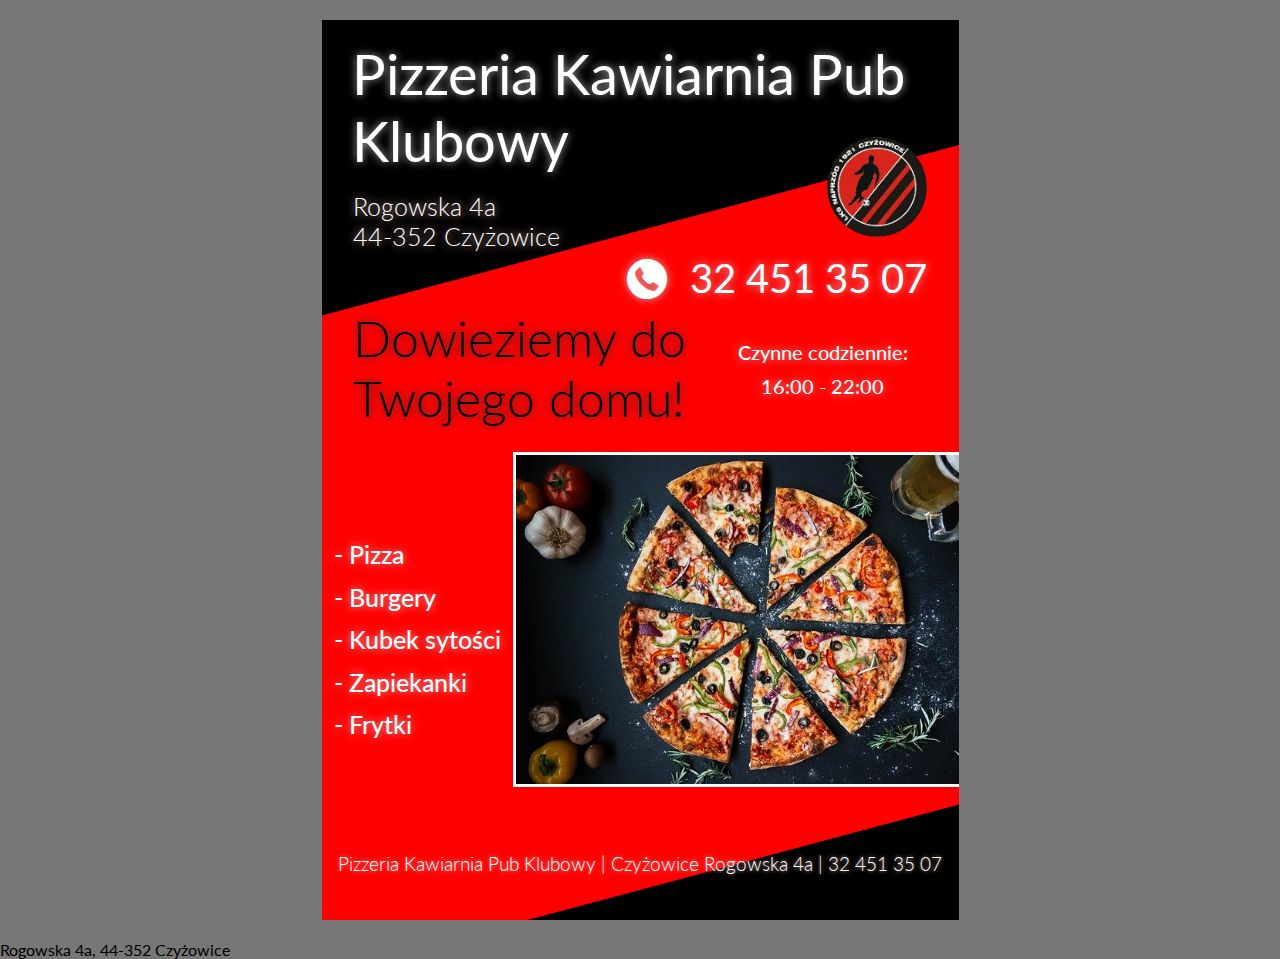
<file: index.html>
<!DOCTYPE HTML>
<html lang="pl">
<head>
	<meta charset="utf-8" />
	<title>Monitory komputerowe</title>
	<meta name="description" content="Zobacz wszystko, co powienieneś wiedzieć o monitorach komputerowych w technikum informatycznym." />
	<meta name="keywords" content="budowa, zasada działania, CRT, LCD, złącza, wady, zalety, parametry monitorów, oznaczenia, maski, rodzaje matryc: TN, PVA, MVA, IPS, wymiar przekątnej, rozdzielczość, wielkość plamki, wielkość piksela, jasność, kontrast, bad pixel, PDP, OLED, VGA, DSUB, HDMI, DVI, jaki monitor kupić, porównanie CRT vs LCD" />
	<meta http-equiv="X-UA-Compatible" content="IE=edge,chrome=1" />
	
	<link rel="stylesheet" href="style.css" type="text/css" />
	<link rel="stylesheet" href="fontello/css/fontello.css" type="text/css" />
	
	<link href='https://fonts.googleapis.com/css?family=Open+Sans:400,700&subset=latin,latin-ext' rel='stylesheet' type='text/css'>
	
	<link href="https://fonts.googleapis.com/css?family=Lato:100,100i,300,300i,400,400i,700,700i,900,900i&display=swap&subset=latin-ext" rel="stylesheet">
	
</head>

<body>
	
	<div class="container">
		<div class="czerwony"></div>
		<div class="logo">
			<h1>Pizzeria Kawiarnia Pub Klubowy</h1>
		</div>
		<div class="tel">
			<p><i class="icon-phone-circled"></i>32 451 35 07</p>
		</div>
		<div class="adres">
			<p>Rogowska 4a <br>44-352 Czyżowice</p>
		</div>
		<div class="godz">
			<p>Czynne codziennie:</p>
			<p>16:00 - 22:00</p>
		</div>
		<div class="rekl">
			<p>Dowieziemy do<br> Twojego domu!</p>
		</div>
		<div class="foto">
			<img src="img/pizza.jpg">
		</div>
		<div class="herb">
			<img src="img/herb.png">
		</div>
		<div class="stopka">
			<p>Pizzeria Kawiarnia Pub Klubowy | Czyżowice Rogowska 4a | 32 451 35 07</p>
		</div>
		<div class="menu">
			<p>- Pizza</p>
			<p>- Burgery</p>
			<p>- Kubek sytości</p>
			<p>- Zapiekanki</p>
			<p>- Frytki</p>
			<p></p>
		</div>
		
	</div>
</body>
</html>

Rogowska 4a, 44-352 Czyżowice
</file>
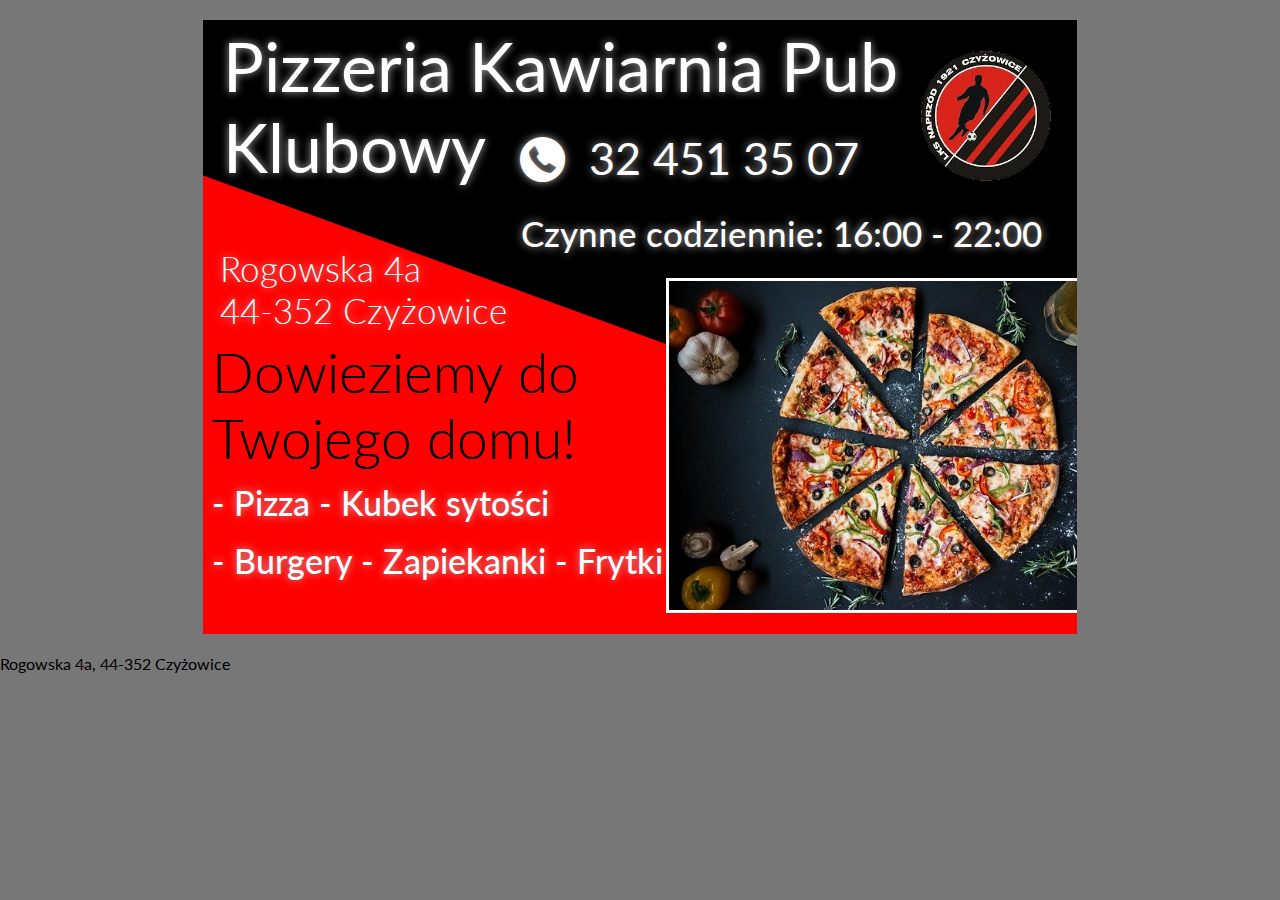
<file: magnes.html>
<!DOCTYPE HTML>
<html lang="pl">
<head>
	<meta charset="utf-8" />
	<title>Monitory komputerowe</title>
	<meta name="description" content="Zobacz wszystko, co powienieneś wiedzieć o monitorach komputerowych w technikum informatycznym." />
	<meta name="keywords" content="budowa, zasada działania, CRT, LCD, złącza, wady, zalety, parametry monitorów, oznaczenia, maski, rodzaje matryc: TN, PVA, MVA, IPS, wymiar przekątnej, rozdzielczość, wielkość plamki, wielkość piksela, jasność, kontrast, bad pixel, PDP, OLED, VGA, DSUB, HDMI, DVI, jaki monitor kupić, porównanie CRT vs LCD" />
	<meta http-equiv="X-UA-Compatible" content="IE=edge,chrome=1" />
	
	<link rel="stylesheet" href="style_magnes2.css" type="text/css" />
	<link rel="stylesheet" href="fontello/css/fontello.css" type="text/css" />
	
	<link href='https://fonts.googleapis.com/css?family=Open+Sans:400,700&subset=latin,latin-ext' rel='stylesheet' type='text/css'>
	
	<link href="https://fonts.googleapis.com/css?family=Lato:100,100i,300,300i,400,400i,700,700i,900,900i&display=swap&subset=latin-ext" rel="stylesheet">
	
</head>

<body>
	
	<div class="container">
		<div class="czerwony"></div>
		<div class="logo">
			<h1>Pizzeria Kawiarnia Pub Klubowy</h1>
		</div>
		<div class="tel">
			<p><i class="icon-phone-circled"></i>32 451 35 07</p>
		</div>
		<div class="adres">
			<p>Rogowska 4a <br>44-352 Czyżowice</p>
		</div>
		<div class="godz">
			Czynne codziennie: 16:00 - 22:00
		</div>
		<div class="rekl">
			<p>Dowieziemy do<br> Twojego domu!</p>
		</div>
		<div class="foto">
			<img src="img/pizza.jpg">
		</div>
		<div class="herb">
			<img src="img/herb.png">
		</div>
		<div class="stopka">
			<p>Pizzeria Kawiarnia Pub Klubowy | Czyżowice Rogowska 4a | 32 451 35 07</p>
		</div>
		<div class="menu">
			 - Pizza
			 - Kubek sytości  <br>
			 - Burgery 
			 - Zapiekanki
			 - Frytki

		</div>
		
	</div>
</body>
</html>

Rogowska 4a, 44-352 Czyżowice
</file>
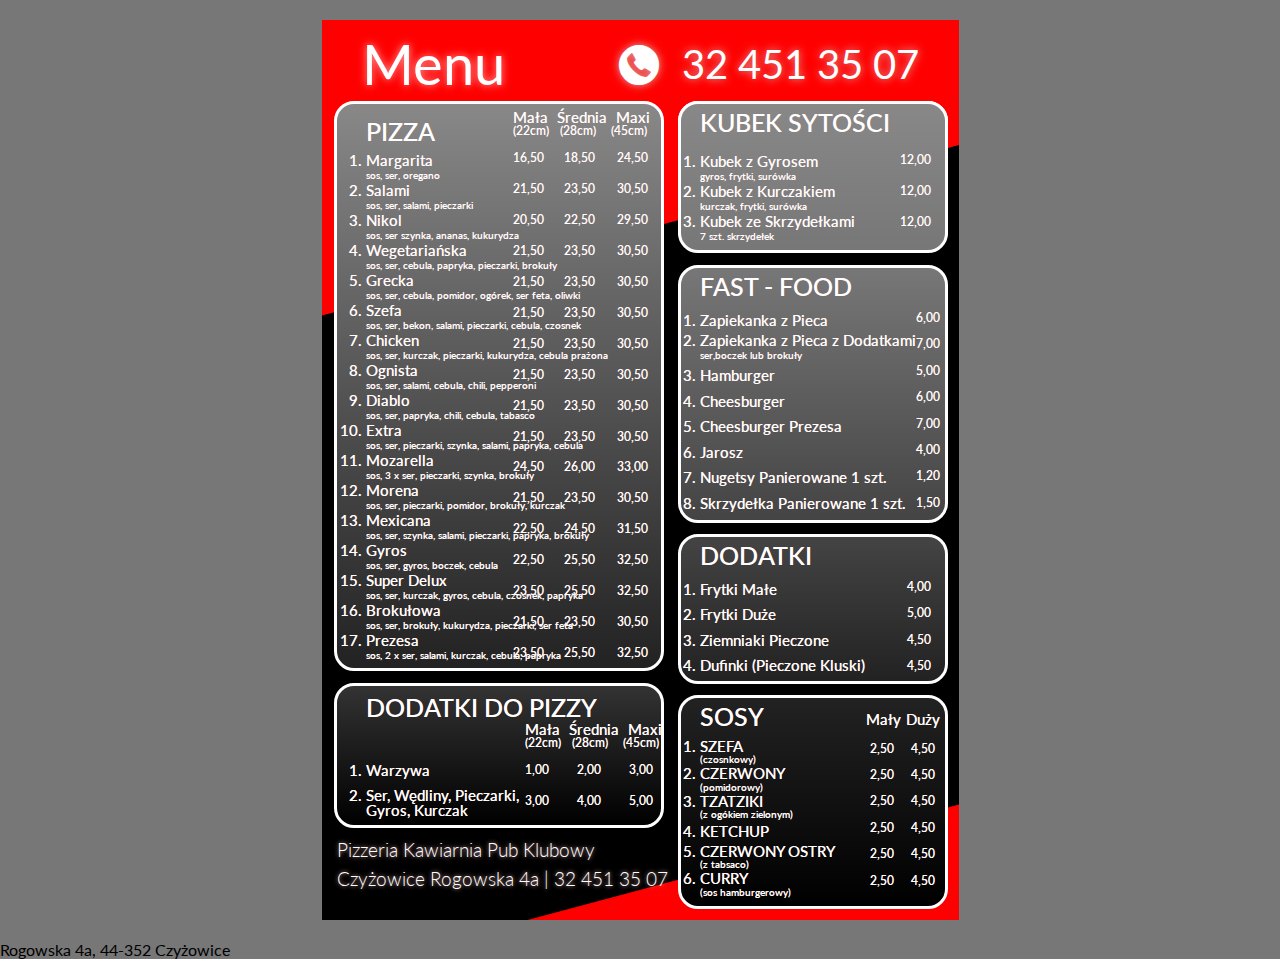
<file: menu.html>
<!DOCTYPE HTML>
<html lang="pl">
<head>
	<meta charset="utf-8" />
	<title>Monitory komputerowe</title>
	<meta name="description" content="Zobacz wszystko, co powienieneś wiedzieć o monitorach komputerowych w technikum informatycznym." />
	<meta name="keywords" content="budowa, zasada działania, CRT, LCD, złącza, wady, zalety, parametry monitorów, oznaczenia, maski, rodzaje matryc: TN, PVA, MVA, IPS, wymiar przekątnej, rozdzielczość, wielkość plamki, wielkość piksela, jasność, kontrast, bad pixel, PDP, OLED, VGA, DSUB, HDMI, DVI, jaki monitor kupić, porównanie CRT vs LCD" />
	<meta http-equiv="X-UA-Compatible" content="IE=edge,chrome=1" />
	
	<link rel="stylesheet" href="style_menu.css" type="text/css" />
	<link rel="stylesheet" href="fontello/css/fontello.css" type="text/css" />
	
	<link href='https://fonts.googleapis.com/css?family=Open+Sans:400,700&subset=latin,latin-ext' rel='stylesheet' type='text/css'>
	
	<link href="https://fonts.googleapis.com/css?family=Lato:100,100i,300,300i,400,400i,700,700i,900,900i&display=swap&subset=latin-ext" rel="stylesheet">
	
</head>

<body>
	
	<div class="container">
		<div class="czerwony"></div>
		<div class="logo">
			<h1>Menu</h1>
		</div>
		<div class="tel">
			<p><i class="icon-phone-circled"></i>32 451 35 07</p>
		</div>
		<div class="stopka">
			<p>Pizzeria Kawiarnia Pub Klubowy <br> Czyżowice Rogowska 4a | 32 451 35 07</p>
		</div>
		
			<div class="menu_wrapper"></div>
			
			<div class="menu">
				<div class="pizza">PIZZA</div>
				<div class="pizza_rodzaje">
					<ol>
						<li> Margarita <p>sos, ser, oregano</p></li>
						<li> Salami <p>sos, ser, salami, pieczarki</p></li>
						<li> Nikol <p>sos, ser szynka, ananas, kukurydza</p></li>
						<li> Wegetariańska <p>sos, ser, cebula, papryka, pieczarki, brokuły</p></li>
						<li> Grecka <p>sos, ser, cebula, pomidor, ogórek, ser feta, oliwki</p></li>
						<li> Szefa <p>sos, ser, bekon, salami, pieczarki, cebula, czosnek</p></li>
						<li> Chicken <p>sos, ser, kurczak, pieczarki, kukurydza, cebula prażona</p></li>
						<li> Ognista <p>sos, ser, salami, cebula, chili, pepperoni</p></li>
						<li> Diablo <p>sos, ser, papryka, chili, cebula, tabasco</p></li>
						<li> Extra <p>sos, ser, pieczarki, szynka, salami, papryka, cebula</p></li>
						<li> Mozarella <p>sos, 3 x ser, pieczarki, szynka, brokuły </p></li>
						<li> Morena <p>sos, ser, pieczarki, pomidor, brokuły, kurczak</p></li>
						<li> Mexicana <p>sos, ser, szynka, salami, pieczarki, papryka, brokuły</p></li>
						<li> Gyros <p>sos, ser, gyros, boczek, cebula</p></li>
						<li> Super Delux <p>sos, ser, kurczak, gyros, cebula, czosnek, papryka</p></li>
						<li> Brokułowa <p>sos, ser, brokuły, kukurydza, pieczarki, ser feta</p></li>
						<li> Prezesa <p>sos, 2 x ser, salami, kurczak, cebula, papryka</p></li>
					</ol>
				
				
				</div>
			</div>
			
			<div class="ceny">
				<div class="pizza_wymiary">Mała   <span> Średnia </span>  Maxi</div>
				<div class="pizza_wymiary_cm_główny">(22cm) <span> (28cm) </span> (45cm)</div>
				<div class="ceny_elo">
					<div class="pizza_wymiary_cm">16,50 <span> 18,50 </span> 24,50</div>
					<div class="pizza_wymiary_cm">21,50 <span> 23,50 </span> 30,50</div>
					<div class="pizza_wymiary_cm">20,50 <span> 22,50 </span> 29,50</div>
					<div class="pizza_wymiary_cm">21,50 <span> 23,50 </span> 30,50</div>
					<div class="pizza_wymiary_cm">21,50 <span> 23,50 </span> 30,50</div>
					<div class="pizza_wymiary_cm">21,50 <span> 23,50 </span> 30,50</div>
					<div class="pizza_wymiary_cm">21,50 <span> 23,50 </span> 30,50</div>
					<div class="pizza_wymiary_cm">21,50 <span> 23,50 </span> 30,50</div>
					<div class="pizza_wymiary_cm">21,50 <span> 23,50 </span> 30,50</div>
					<div class="pizza_wymiary_cm">21,50 <span> 23,50 </span> 30,50</div>
					<div class="pizza_wymiary_cm">24,50 <span> 26,00 </span> 33,00</div>
					<div class="pizza_wymiary_cm">21,50 <span> 23,50 </span> 30,50</div>
					<div class="pizza_wymiary_cm">22,50 <span> 24,50 </span> 31,50</div>
					<div class="pizza_wymiary_cm">22,50 <span> 25,50 </span> 32,50</div>
					<div class="pizza_wymiary_cm">23,50 <span> 25,50 </span> 32,50</div>
					<div class="pizza_wymiary_cm">21,50 <span> 23,50 </span> 30,50</div>
					<div class="pizza_wymiary_cm">23,50 <span> 25,50 </span> 32,50</div>


				</div>
				
			</div>
		
		
		
		
		
		
		
		
		
		
		<div class="menu_wrapper_dodatki"></div>
			
			<div class="menu_dodatki">
				<div class="pizza_dodatki">DODATKI DO PIZZY</div>
				<div class="pizza_rodzaje_dodatki">
					<ol>
						<li> Warzywa <p></p></li>
						<li class="tylko_padding"> Ser, Wędliny, Pieczarki,<br> Gyros, Kurczak <p></p></li>
					</ol>
				
				
				</div>
			</div>
			
			<div class="ceny_dodatki">
				<div class="pizza_wymiary_dodatki">Mała   <span> Średnia </span>  Maxi</div>
				<div class="pizza_wymiary_cm_główny_dodatki">(22cm) <span> (28cm) </span> (45cm)</div>
				<div class="ceny_elo_dodatki">
					<div class="pizza_wymiary_cm_dodatki">1,00 <span> 2,00 </span> 3,00</div>
					<div class="pizza_wymiary_cm_dodatki">3,00 <span> 4,00 </span> 5,00</div>
				</div>
				
			</div>
		
		
		
		
		
		
		
		
		
		
		<div class="menu_wrapper_calzone"></div>
			
			<div class="menu_calzone">
				<div class="pizza_calzone">CALZONE (PIERÓG)</div>
				<div class="pizza_rodzaje_calzone">
					<ol>
						<li> Calzone Kebab <p>ser, cebula, gyros, boczek</p></li>
						<li> Calzone Kurczak <p>ser, cebula, pieczarki, kurczak</p></li>
						<li> Calzone Wegetariańskie <p>ser, papryka, pieczarki, brokuły, kukurydza</p></li>
						
					</ol>
				
				
				</div>
			</div>
			
			<div class="ceny_calzone">
				<div class="pizza_wymiary_calzone">Mały  <span> Duży </span>  </div>
				<div class="ceny_elo_calzone">
					<div class="pizza_wymiary_cm_calzone">20,50 <span> 22,50 </span></div>
					<div class="pizza_wymiary_cm_calzone">20,50 <span> 22,50 </span></div>
					<div class="pizza_wymiary_cm_calzone">20,50 <span> 22,50 </span></div>
				</div>
				
			</div>
		
		
		
		
		
		
		<div class="menu_wrapper_calzone_kubek"></div>
			
			<div class="menu_calzone_kubek">
				<div class="pizza_calzone_kubek">KUBEK SYTOŚCI</div>
				<div class="pizza_rodzaje_calzone_kubek">
					<ol>
						<li> Kubek z Gyrosem <p>gyros, frytki, surówka</p></li>
						<li> Kubek z Kurczakiem <p>kurczak, frytki, surówka</p></li>
						<li> Kubek ze Skrzydełkami <p>7 szt. skrzydełek</p></li>
						
					</ol>
				
				
				</div>
			</div>
			
			<div class="ceny_calzone_kubek">
				<div class="pizza_wymiary_calzone_kubek"> <span> </span>  </div>
				<div class="ceny_elo_calzone_kubek">
					<div class="pizza_wymiary_cm_calzone_kubek"> <span> 12,00 </span></div>
					<div class="pizza_wymiary_cm_calzone_kubek"> <span> 12,00 </span></div>
					<div class="pizza_wymiary_cm_calzone_kubek"><span> 12,00 </span></div>
				</div>
				
			</div>
		
		
		
		
		
		
		
		
		
		
		
		<div class="menu_wrapper_fast-food"></div>
			
			<div class="menu_fast-food">
				<div class="pizza_fast-food">FAST - FOOD</div>
				<div class="pizza_rodzaje_fast-food">
					<ol>
						<li> Zapiekanka z Pieca <p></p></li>
						<li class="min_height"> Zapiekanka z Pieca z Dodatkami <p>ser,boczek lub brokuły</p></li>
						<li class="min_height_pod"> Hamburger <p></p></li>
						<li> Cheesburger <p></p></li>
						<li> Cheesburger Prezesa <p></p></li>
						<li> Jarosz <p></p></li>
						<li> Nugetsy Panierowane 1 szt. <p></p></li>
						<li> Skrzydełka Panierowane 1 szt. <p></p></li>
			
						
					</ol>
				
				
				</div>
			</div>
			
			<div class="ceny_fast-food">
				<div class="pizza_wymiary_fast-food"><span>  </span>  </div>
				<div class="ceny_elo_fast-food">
					<div class="pizza_wymiary_cm_fast-food"><span> 6,00 </span></div>
					<div class="pizza_wymiary_cm_fast-food"><span> 7,00 </span></div>
					<div class="pizza_wymiary_cm_fast-food"><span> 5,00 </span></div>
					<div class="pizza_wymiary_cm_fast-food"><span> 6,00 </span></div>
					<div class="pizza_wymiary_cm_fast-food"><span> 7,00 </span></div>
					<div class="pizza_wymiary_cm_fast-food"><span> 4,00 </span></div>
					<div class="pizza_wymiary_cm_fast-food"><span> 1,20 </span></div>
					<div class="pizza_wymiary_cm_fast-food"><span> 1,50 </span></div>

				</div>
				
			</div>
		
		
		
		
		<div class="menu_wrapper_dodatki2"></div>
			
			<div class="menu_dodatki2">
				<div class="pizza_dodatki2">DODATKI</div>
				<div class="pizza_rodzaje_dodatki2">
					<ol>
						<li> Frytki Małe <p></p></li>
						<li> Frytki Duże <p></p></li>
						<li> Ziemniaki Pieczone <p></p></li>
						<li> Dufinki (Pieczone Kluski) <p></p></li>
			
						
					</ol>
				
				
				</div>
			</div>
			
			<div class="ceny_dodatki2">
				<div class="pizza_wymiary_dodatki2"><span>  </span>  </div>
				<div class="ceny_elo_dodatki2">
					<div class="pizza_wymiary_cm_dodatki2"><span> 4,00 </span></div>
					<div class="pizza_wymiary_cm_dodatki2"><span> 5,00 </span></div>
					<div class="pizza_wymiary_cm_dodatki2"><span> 4,50 </span></div>
					<div class="pizza_wymiary_cm_dodatki2"><span> 4,50 </span></div>

				</div>
				
			</div>
		
		
		
		
		<div class="menu_wrapper_sosy"></div>
			
			<div class="menu_sosy">
				<div class="pizza_sosy">SOSY</div>
				<div class="pizza_rodzaje_sosy">
					<ol>
						<li> SZEFA <p>(czosnkowy)</p></li>
						<li> CZERWONY <p>(pomidorowy)</p></li>
						<li> TZATZIKI <p>(z ogókiem zielonym)</p></li>
						<li class="wyjątkowy_ketchup"> KETCHUP <p></p></li>
						<li> CZERWONY OSTRY <p>(z tabsaco)</p></li>
						<li> CURRY <p>(sos hamburgerowy)</p></li>
			
						
					</ol>
				
				
				</div>
			</div>
			
			<div class="ceny_sosy">
				<div class="pizza_wymiary_sosy"><span>Mały</span>Duży</div>
				<div class="ceny_elo_sosy">
					<div class="pizza_wymiary_cm_sosy"><span> 2,50 </span>4,50</div>
					<div class="pizza_wymiary_cm_sosy"><span> 2,50 </span>4,50</div>
					<div class="pizza_wymiary_cm_sosy"><span> 2,50 </span>4,50</div>
					<div class="pizza_wymiary_cm_sosy"><span> 2,50 </span>4,50</div>
					<div class="pizza_wymiary_cm_sosy"><span> 2,50 </span>4,50</div>
					<div class="pizza_wymiary_cm_sosy"><span> 2,50 </span>4,50</div>

				</div>
				
			</div>
		
		
		
		
		
		
		
		
		
		
		
		
		
		
		
		
	</div>
</body>
</html>

Rogowska 4a, 44-352 Czyżowice
</file>
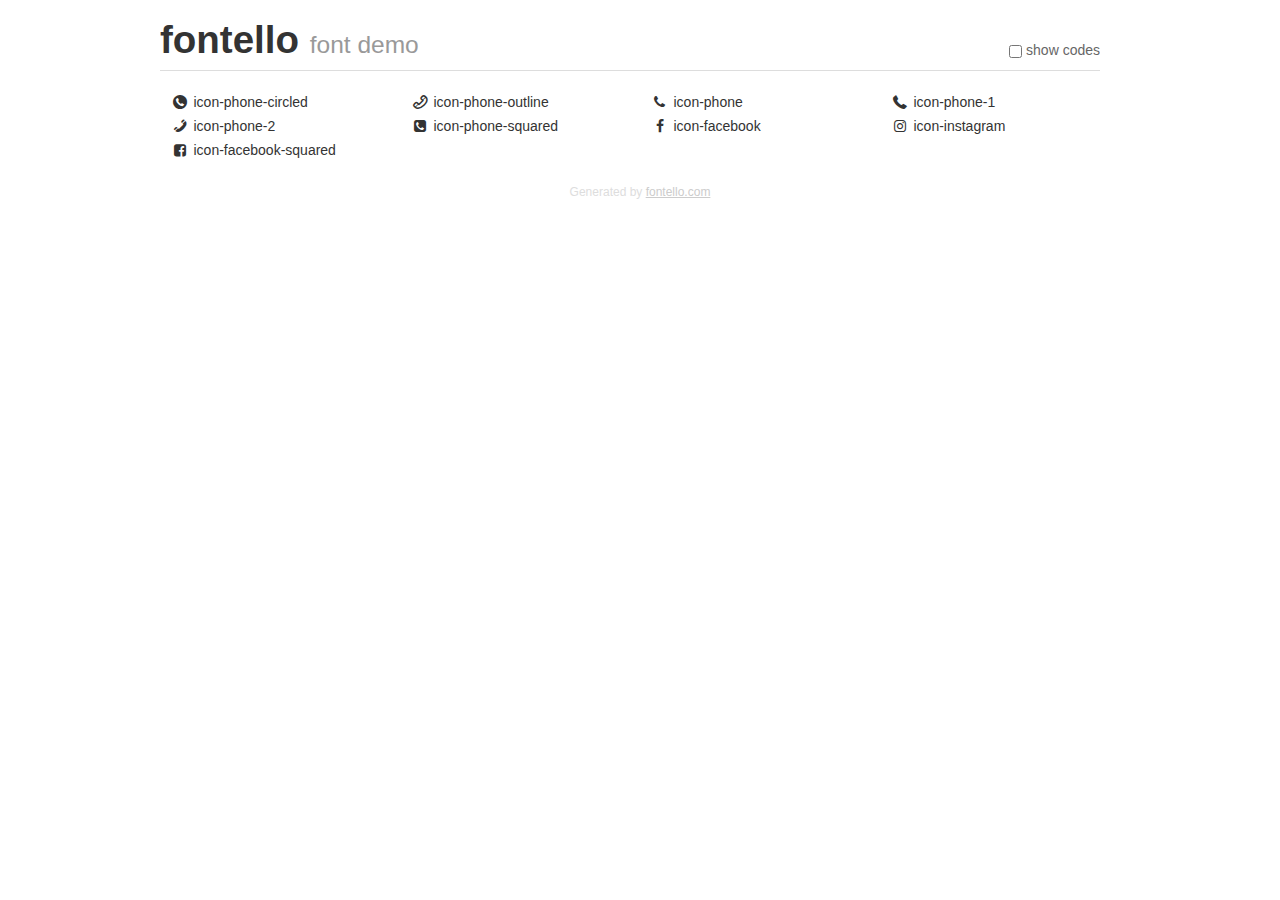
<file: fontello/demo.html>
<!DOCTYPE html>
<html>
  <head><!--[if lt IE 9]><script language="javascript" type="text/javascript" src="//html5shim.googlecode.com/svn/trunk/html5.js"></script><![endif]-->
    <meta charset="UTF-8"><style>/*
 * Bootstrap v2.2.1
 *
 * Copyright 2012 Twitter, Inc
 * Licensed under the Apache License v2.0
 * http://www.apache.org/licenses/LICENSE-2.0
 *
 * Designed and built with all the love in the world @twitter by @mdo and @fat.
 */
.clearfix {
  *zoom: 1;
}
.clearfix:before,
.clearfix:after {
  display: table;
  content: "";
  line-height: 0;
}
.clearfix:after {
  clear: both;
}
html {
  font-size: 100%;
  -webkit-text-size-adjust: 100%;
  -ms-text-size-adjust: 100%;
}
a:focus {
  outline: thin dotted #333;
  outline: 5px auto -webkit-focus-ring-color;
  outline-offset: -2px;
}
a:hover,
a:active {
  outline: 0;
}
button,
input,
select,
textarea {
  margin: 0;
  font-size: 100%;
  vertical-align: middle;
}
button,
input {
  *overflow: visible;
  line-height: normal;
}
button::-moz-focus-inner,
input::-moz-focus-inner {
  padding: 0;
  border: 0;
}
body {
  margin: 0;
  font-family: "Helvetica Neue", Helvetica, Arial, sans-serif;
  font-size: 14px;
  line-height: 20px;
  color: #333;
  background-color: #fff;
}
a {
  color: #08c;
  text-decoration: none;
}
a:hover {
  color: #005580;
  text-decoration: underline;
}
.row {
  margin-left: -20px;
  *zoom: 1;
}
.row:before,
.row:after {
  display: table;
  content: "";
  line-height: 0;
}
.row:after {
  clear: both;
}
[class*="span"] {
  float: left;
  min-height: 1px;
  margin-left: 20px;
}
.container,
.navbar-static-top .container,
.navbar-fixed-top .container,
.navbar-fixed-bottom .container {
  width: 940px;
}
.span12 {
  width: 940px;
}
.span11 {
  width: 860px;
}
.span10 {
  width: 780px;
}
.span9 {
  width: 700px;
}
.span8 {
  width: 620px;
}
.span7 {
  width: 540px;
}
.span6 {
  width: 460px;
}
.span5 {
  width: 380px;
}
.span4 {
  width: 300px;
}
.span3 {
  width: 220px;
}
.span2 {
  width: 140px;
}
.span1 {
  width: 60px;
}
[class*="span"].pull-right,
.row-fluid [class*="span"].pull-right {
  float: right;
}
.container {
  margin-right: auto;
  margin-left: auto;
  *zoom: 1;
}
.container:before,
.container:after {
  display: table;
  content: "";
  line-height: 0;
}
.container:after {
  clear: both;
}
p {
  margin: 0 0 10px;
}
.lead {
  margin-bottom: 20px;
  font-size: 21px;
  font-weight: 200;
  line-height: 30px;
}
small {
  font-size: 85%;
}
h1 {
  margin: 10px 0;
  font-family: inherit;
  font-weight: bold;
  line-height: 20px;
  color: inherit;
  text-rendering: optimizelegibility;
}
h1 small {
  font-weight: normal;
  line-height: 1;
  color: #999;
}
h1 {
  line-height: 40px;
}
h1 {
  font-size: 38.5px;
}
h1 small {
  font-size: 24.5px;
}
body {
  margin-top: 90px;
}
.header {
  position: fixed;
  top: 0;
  left: 50%;
  margin-left: -480px;
  background-color: #fff;
  border-bottom: 1px solid #ddd;
  padding-top: 10px;
  z-index: 10;
}
.footer {
  color: #ddd;
  font-size: 12px;
  text-align: center;
  margin-top: 20px;
}
.footer a {
  color: #ccc;
  text-decoration: underline;
}
.the-icons {
  font-size: 14px;
  line-height: 24px;
}
.switch {
  position: absolute;
  right: 0;
  bottom: 10px;
  color: #666;
}
.switch input {
  margin-right: 0.3em;
}
.codesOn .i-name {
  display: none;
}
.codesOn .i-code {
  display: inline;
}
.i-code {
  display: none;
}
@font-face {
      font-family: 'fontello';
      src: url('./font/fontello.eot?4262994');
      src: url('./font/fontello.eot?4262994#iefix') format('embedded-opentype'),
           url('./font/fontello.woff?4262994') format('woff'),
           url('./font/fontello.ttf?4262994') format('truetype'),
           url('./font/fontello.svg?4262994#fontello') format('svg');
      font-weight: normal;
      font-style: normal;
    }
     
     
    .demo-icon
    {
      font-family: "fontello";
      font-style: normal;
      font-weight: normal;
      speak: none;
     
      display: inline-block;
      text-decoration: inherit;
      width: 1em;
      margin-right: .2em;
      text-align: center;
      /* opacity: .8; */
     
      /* For safety - reset parent styles, that can break glyph codes*/
      font-variant: normal;
      text-transform: none;
     
      /* fix buttons height, for twitter bootstrap */
      line-height: 1em;
     
      /* Animation center compensation - margins should be symmetric */
      /* remove if not needed */
      margin-left: .2em;
     
      /* You can be more comfortable with increased icons size */
      /* font-size: 120%; */
     
      /* Font smoothing. That was taken from TWBS */
      -webkit-font-smoothing: antialiased;
      -moz-osx-font-smoothing: grayscale;
     
      /* Uncomment for 3D effect */
      /* text-shadow: 1px 1px 1px rgba(127, 127, 127, 0.3); */
    }
     </style>
    <link rel="stylesheet" href="css/animation.css"><!--[if IE 7]><link rel="stylesheet" href="css/" + font.fontname + "-ie7.css"><![endif]-->
    <script>
      function toggleCodes(on) {
        var obj = document.getElementById('icons');
      
        if (on) {
          obj.className += ' codesOn';
        } else {
          obj.className = obj.className.replace(' codesOn', '');
        }
      }
      
    </script>
  </head>
  <body>
    <div class="container header">
      <h1>fontello <small>font demo</small></h1>
      <label class="switch">
        <input type="checkbox" onclick="toggleCodes(this.checked)">show codes
      </label>
    </div>
    <div class="container" id="icons">
      <div class="row">
        <div class="the-icons span3" title="Code: 0xe800"><i class="demo-icon icon-phone-circled">&#xe800;</i> <span class="i-name">icon-phone-circled</span><span class="i-code">0xe800</span></div>
        <div class="the-icons span3" title="Code: 0xe801"><i class="demo-icon icon-phone-outline">&#xe801;</i> <span class="i-name">icon-phone-outline</span><span class="i-code">0xe801</span></div>
        <div class="the-icons span3" title="Code: 0xe802"><i class="demo-icon icon-phone">&#xe802;</i> <span class="i-name">icon-phone</span><span class="i-code">0xe802</span></div>
        <div class="the-icons span3" title="Code: 0xe803"><i class="demo-icon icon-phone-1">&#xe803;</i> <span class="i-name">icon-phone-1</span><span class="i-code">0xe803</span></div>
      </div>
      <div class="row">
        <div class="the-icons span3" title="Code: 0xe804"><i class="demo-icon icon-phone-2">&#xe804;</i> <span class="i-name">icon-phone-2</span><span class="i-code">0xe804</span></div>
        <div class="the-icons span3" title="Code: 0xf098"><i class="demo-icon icon-phone-squared">&#xf098;</i> <span class="i-name">icon-phone-squared</span><span class="i-code">0xf098</span></div>
        <div class="the-icons span3" title="Code: 0xf09a"><i class="demo-icon icon-facebook">&#xf09a;</i> <span class="i-name">icon-facebook</span><span class="i-code">0xf09a</span></div>
        <div class="the-icons span3" title="Code: 0xf16d"><i class="demo-icon icon-instagram">&#xf16d;</i> <span class="i-name">icon-instagram</span><span class="i-code">0xf16d</span></div>
      </div>
      <div class="row">
        <div class="the-icons span3" title="Code: 0xf308"><i class="demo-icon icon-facebook-squared">&#xf308;</i> <span class="i-name">icon-facebook-squared</span><span class="i-code">0xf308</span></div>
      </div>
    </div>
    <div class="container footer">Generated by <a href="http://fontello.com">fontello.com</a></div>
  </body>
</html>
</file>
<file: style.css>
body
{
	font-family: 'Lato', sans-serif;
	background-color:#777;
}

*
{
	margin:0;
	padding:0;
	box-sizing:border-box;
}

.container
{
	width:637px;
	height:900px;
	background-color:#000;
	margin:20px auto;
	position:relative;
	overflow:hidden;
}

.foto
{
	position:absolute;
	top:48%;
	left:30%;
	width:500px;
}

.foto img
{
	width:500px;
	border:3px solid #fff ;
	border-radius:0px;
}	

.herb
{
	position:absolute;
	top:13%;
	right:5%;
	width:100px;
}

.herb img
{
	width:100px;
	border:0px solid #fff ;
	border-radius:50%;
}	

.czerwony
{
	width:637px;
	height:900px;
	position:absolute;
	left:0;
	top:10%;
	transform:rotate(75deg);
	background-color:#ff0000;
	border-left:0px solid #fff;
}	

.logo 
{
	color:#fff;
	font-size:28px;
	position:absolute;
	left:0;
	top:0;
	margin:20px 30px;
	text-shadow:0px 0px 8px #aaa;
	font-weight:800;
}

.logo h1
{
	font-weight:400;
}

.tel
{
	color:#fff;
	font-size:40px;
	position:absolute;
	top:26%;
	right:5%;
	font-weight:400;
	text-shadow:0px 0px 8px #daa;
}

.tel i
{
	margin:0 15px;
}

.adres
{
	color:#fff;
	font-size:25px;
	position:absolute;
	top:19%;
	left:5%;
	font-weight:300;
	text-shadow:0px 0px 8px #daa;
}	
	
.godz
{
	color:#fff;
	font-size:20px;
	position:absolute;
	top:35%;
	right:8%;
	font-weight:500;
	text-shadow:0px 0px 8px #daa;
	line-height:170%;
	text-align:center;
}	
	
.rekl
{
	color:#000;
	font-size:50px;
	position:absolute;
	top:32%;
	left:5%;
	font-weight:300;
	text-shadow:0px 0px 8px #333;
}		

.stopka
{
	color:#fff;
	font-size:19px;
	position:absolute;
	bottom:5%;
	left:0;
	width:100%;
	font-weight:300;
	text-shadow:0px 0px 4px #daa;
}	

.stopka p
{
	margin-right:auto;
	margin-left:auto;
	text-align:center;
}

.menu 
{
	color:#fff;
	font-size:25px;
	position:absolute;
	top:57%;
	left:2%;
	font-weight:500;
	text-shadow:0px 0px 8px #daa;
	line-height:170%;
}
</file>
<file: fontello/css/fontello.css>
@font-face {
  font-family: 'fontello';
  src: url('../font/fontello.eot?38764212');
  src: url('../font/fontello.eot?38764212#iefix') format('embedded-opentype'),
       url('../font/fontello.woff2?38764212') format('woff2'),
       url('../font/fontello.woff?38764212') format('woff'),
       url('../font/fontello.ttf?38764212') format('truetype'),
       url('../font/fontello.svg?38764212#fontello') format('svg');
  font-weight: normal;
  font-style: normal;
}
/* Chrome hack: SVG is rendered more smooth in Windozze. 100% magic, uncomment if you need it. */
/* Note, that will break hinting! In other OS-es font will be not as sharp as it could be */
/*
@media screen and (-webkit-min-device-pixel-ratio:0) {
  @font-face {
    font-family: 'fontello';
    src: url('../font/fontello.svg?38764212#fontello') format('svg');
  }
}
*/
 
 [class^="icon-"]:before, [class*=" icon-"]:before {
  font-family: "fontello";
  font-style: normal;
  font-weight: normal;
  speak: none;
 
  display: inline-block;
  text-decoration: inherit;
  width: 1em;
  margin-right: .2em;
  text-align: center;
  /* opacity: .8; */
 
  /* For safety - reset parent styles, that can break glyph codes*/
  font-variant: normal;
  text-transform: none;
 
  /* fix buttons height, for twitter bootstrap */
  line-height: 1em;
 
  /* Animation center compensation - margins should be symmetric */
  /* remove if not needed */
  margin-left: .2em;
 
  /* you can be more comfortable with increased icons size */
  /* font-size: 120%; */
 
  /* Font smoothing. That was taken from TWBS */
  -webkit-font-smoothing: antialiased;
  -moz-osx-font-smoothing: grayscale;
 
  /* Uncomment for 3D effect */
  /* text-shadow: 1px 1px 1px rgba(127, 127, 127, 0.3); */
}
 
.icon-phone-circled:before { content: '\e800'; } /* '' */
.icon-phone-outline:before { content: '\e801'; } /* '' */
.icon-phone:before { content: '\e802'; } /* '' */
.icon-phone-1:before { content: '\e803'; } /* '' */
.icon-phone-2:before { content: '\e804'; } /* '' */
.icon-phone-squared:before { content: '\f098'; } /* '' */
.icon-facebook:before { content: '\f09a'; } /* '' */
.icon-instagram:before { content: '\f16d'; } /* '' */
.icon-facebook-squared:before { content: '\f308'; } /* '' */
</file>
<file: style_magnes2.css>
body
{
	font-family: 'Lato', sans-serif;
	background-color:#777;
}

*
{
	margin:0;
	padding:0;
	box-sizing:border-box;
}

.container
{
	width:874px;
	height:614px;
	background-color:#000;
	margin:20px auto;
	position:relative;
	overflow:hidden;
}

.czerwony
{
	width:1074px;
	height:614px;
	position:absolute;
	left:-20%;
	top:50%;
	transform:rotate(20deg);
	background-color:#ff0000;
	border-left:0px solid #fff;
}	

.foto
{
	position:absolute;
	top:42%;
	left:53%;
	width:500px;
}

.foto img
{
	width:500px;
	border:3px solid #fff ;
	border-radius:0px;
}	

.herb
{
	position:absolute;
	top:5%;
	right:3%;
	width:130px;
}

.herb img
{
	width:130px;
	border:0px solid #fff ;
	border-radius:50%;
}	

.logo 
{
	color:#fff;
	font-size:34px;
	position:absolute;
	left:0;
	top:0;
	margin:5px 20px;
	text-shadow:0px 0px 8px #aaa;
	font-weight:800;
}

.logo h1
{
	font-weight:400;
}

.tel
{
	color:#fff;
	font-size:45px;
	position:absolute;
	top:18%;
	right:25%;
	font-weight:400;
	text-shadow:0px 0px 8px #aaa;
}

.tel i
{
	margin:0 15px;
}

.adres
{
	color:#fff;
	font-size:35px;
	position:absolute;
	top:37%;
	left:2%;
	font-weight:300;
	text-shadow:0px 0px 8px #daa;
}	
	
.godz
{
	color:#fff;
	font-size:35px;
	position:absolute;
	top:30%;
	right:4%;
	font-weight:500;
	text-shadow:0px 0px 8px #aaa;
	line-height:170%;
	text-align:center;
}	
	
.rekl
{
	color:#000;
	font-size:55px;
	position:absolute;
	top:52%;
	left:1%;
	font-weight:300;
	text-shadow:0px 0px 0px #333;
}		

.stopka
{
	color:#fff;
	font-size:19px;
	position:absolute;
	bottom:5%;
	left:0;
	width:100%;
	font-weight:300;
	text-shadow:0px 0px 4px #daa;
	display:none;
}	

.stopka p
{
	margin-right:auto;
	margin-left:auto;
	text-align:center;
}

.menu 
{
	color:#fff;
	font-size:34px;
	position:absolute;
	top:74%;
	left:1%;
	font-weight:500;
	text-shadow:0px 0px 8px #caa;
	line-height:170%;
}
</file>
<file: style_menu.css>
body
{
	font-family: 'Lato', sans-serif;
	background-color:#777;
}

*
{
	margin:0;
	padding:0;
	box-sizing:border-box;
}

.container
{
	width:637px;
	height:900px;
	background-color:#f00;
	margin:20px auto;
	position:relative;
	overflow:hidden;
}

.czerwony
{
	width:637px;
	height:900px;
	position:absolute;
	left:0;
	top:10%;
	transform:rotate(75deg);
	background-color:#000000;
	border-left:0px solid #fff;
}	

.logo 
{
	color:#fff;
	font-size:28px;
	position:absolute;
	left:0;
	top:0;
	margin:10px 40px;
	text-shadow:0px 0px 8px #faa;
	font-weight:800;
}

.logo h1
{
	font-weight:400;
}

.tel
{
	color:#fff;
	font-size:40px;
	position:absolute;
	right:0;
	top:0;
	margin:20px 40px;
	font-weight:400;
	text-shadow:0px 0px 8px #daa;
}

.tel i
{
	margin:0 15px;
}





.menu_wrapper
{
	border: 3px solid #fff;
	position:absolute;
	width:330px;
	height:570px;
	top:9%;
	left:2%;
	background: linear-gradient(to bottom, #888 , #222 100%);
	border-radius:20px;
}

.menu 
{
	color:#fff;
	font-size:25px;
	position:absolute;
	top:10%;
	left:7%;
	font-weight:500;
	text-shadow:0px 0px 8px #daa;
	line-height:170%;
	text-shadow:0px 0px 0px #daa;
}

.pizza_rodzaje
{
	font-size:15px;
	line-height:100%;
}

.pizza_rodzaje p 
{
	font-size:10px;
}

.ceny
{
	color:#fff;
	font-size:25px;
	position:absolute;
	top:10%;
	left:30%;
	font-weight:500;
	text-shadow:0px 0px 8px #daa;
	line-height:170%;
	text-shadow:0px 0px 0px #daa;
}

.pizza_wymiary
{
	font-size:15px;
	line-height:100%;
}

.pizza_wymiary span
{
	padding:0 5px 0 5px;
}

.pizza_wymiary_cm_główny
{
	font-size:12px;
	line-height:100%;
}

.pizza_wymiary_cm_główny span
{
	padding:0 12px 0 8px;
}

.ceny_elo
{
	position:absolute;
	top:122%;
	left:0%;
}

.pizza_wymiary_cm 
{
	font-size:12px;
	line-height:258%;
}

.pizza_wymiary_cm span
{
	padding:0 19px 0 17px;
}





.menu_wrapper_dodatki
{
	border: 3px solid #fff;
	position:absolute;
	width:330px;
	height:145px;
	top:663px;
	left:2%;
	background: linear-gradient(to bottom, #333 , #000 100%);
	border-radius:20px;
}

.menu_dodatki
{
	color:#fff;
	font-size:25px;
	position:absolute;
	top:74%;
	left:7%;
	font-weight:500;
	text-shadow:0px 0px 8px #daa;
	line-height:170%;
	text-shadow:0px 0px 0px #daa;
}

.pizza_dodatki
{
	padding-bottom:34px;
}

.pizza_rodzaje_dodatki
{
	font-size:15px;
	line-height:100%;
}

.pizza_rodzaje_dodatki p 
{
	font-size:10px;
}

.tylko_padding
{
	padding-top:10px;
}

.ceny_dodatki
{
	color:#fff;
	font-size:25px;
	position:absolute;
	top:78%;
	left:32%;
	font-weight:500;
	text-shadow:0px 0px 8px #daa;
	line-height:170%;
	text-shadow:0px 0px 0px #daa;
}

.pizza_wymiary_dodatki
{
	font-size:15px;
	line-height:100%;
}

.pizza_wymiary_dodatki span
{
	padding:0 5px 0 5px;
}

.pizza_wymiary_cm_główny_dodatki
{
	font-size:12px;
	line-height:100%;
}

.pizza_wymiary_cm_główny_dodatki span
{
	padding:0 12px 0 8px;
}

.ceny_elo_dodatki
{
	position:absolute;
	top:122%;
	left:0%;
}

.pizza_wymiary_cm_dodatki 
{
	font-size:12px;
	line-height:258%;
}

.pizza_wymiary_cm_dodatki span
{
	padding:0 25px 0 25px;
}

.stopka_dodatki
{
	color:#fff;
	font-size:19px;
	position:absolute;
	bottom:5%;
	left:0;
	width:100%;
	font-weight:300;
	text-shadow:0px 0px 4px #daa;
}	

.stopka_dodatki p
{
	margin-right:auto;
	margin-left:auto;
	text-align:center;
}








.menu_wrapper_calzone
{
	border: 3px solid #fff;
	position:absolute;
	width:270px;
	height:150px;
	top:9%;
	left:56%;
	background: linear-gradient(to bottom, #888 , #777 100%);
	border-radius:20px;
}

.menu_calzone
{
	color:#fff;
	font-size:25px;
	position:absolute;
	top:9%;
	left:378px;
	font-weight:500;
	line-height:170%;
	text-shadow:0px 0px 0px #000;
	color:#000;
}

.pizza_calzone
{
	padding-bottom:34px;
}

.pizza_rodzaje_calzone
{
	font-size:15px;
	line-height:100%;
}

.pizza_rodzaje_calzone p 
{
	font-size:10px;
}


.ceny_calzone
{
	color:#fff;
	font-size:25px;
	position:absolute;
	top:132px;
	left:85%;
	font-weight:500;
	text-shadow:0px 0px 8px #daa;
	line-height:170%;
	text-shadow:0px 0px 0px #daa;
}

.pizza_wymiary_calzone
{
	font-size:15px;
	line-height:100%;
}

.pizza_wymiary_calzone span
{
	padding:0 5px 0 5px;
}

.pizza_wymiary_cm_główny_calzone
{
	font-size:12px;
	line-height:100%;
}

.pizza_wymiary_cm_główny_calzone span
{
	padding:0 12px 0 8px;
}

.ceny_elo_calzone
{
	position:absolute;
	top:122%;
	left:6%;
}

.pizza_wymiary_cm_calzone
{
	font-size:12px;
	line-height:258%;
}

.pizza_wymiary_cm_calzone span
{
	padding:0 5px 0 5px;
}










.menu_wrapper_calzone_kubek
{
	border: 3px solid #fff;
	position:absolute;
	width:270px;
	height:152px;
	top:9%;
	left:56%;
	background: linear-gradient(to bottom, #888 , #777 100%);
	border-radius:20px;
}

.menu_calzone_kubek
{
	color:#fff;
	font-size:25px;
	position:absolute;
	top:9%;
	left:378px;
	font-weight:500;
	text-shadow:0px 0px 8px #daa;
	line-height:170%;
	text-shadow:0px 0px 0px #daa;
}

.pizza_calzone_kubek
{
	padding-bottom:10px;
}

.pizza_rodzaje_calzone_kubek
{
	font-size:15px;
	line-height:100%;
}

.pizza_rodzaje_calzone_kubek p 
{
	font-size:10px;
}

.ceny_calzone_kubek
{
	color:#fff;
	font-size:25px;
	position:absolute;
	top:107px;
	left:90%;
	font-weight:500;
	text-shadow:0px 0px 8px #daa;
	line-height:170%;
	text-shadow:0px 0px 0px #daa;
}

.pizza_wymiary_calzone_kubek
{
	font-size:15px;
	line-height:100%;
}

.pizza_wymiary_calzone_kubek span
{
	padding:0 5px 0 5px;
}

.pizza_wymiary_cm_główny_calzone_kubek
{
	font-size:12px;
	line-height:100%;
}

.pizza_wymiary_cm_główny_calzone_kubek span
{
	padding:0 12px 0 8px;
}

.ceny_elo_calzone_kubek
{
	position:absolute;
	top:122%;
	left:6%;
}

.pizza_wymiary_cm_calzone_kubek
{
	font-size:12px;
	line-height:258%;
}

.pizza_wymiary_cm_calzone_kubek span
{
	padding:0 5px 0 5px;
}















.menu_wrapper_fast-food
{
	border: 3px solid #fff;
	position:absolute;
	width:270px;
	height:258px;
	top:245px;
	left:56%;
	background: linear-gradient(to bottom, #777 , #444 100%);
	border-radius:20px;
}

.menu_fast-food
{
	color:#fff;
	font-size:25px;
	position:absolute;
	top:245px;
	left:378px;
	font-weight:500;
	text-shadow:0px 0px 8px #daa;
	line-height:170%;
	text-shadow:0px 0px 0px #daa;
}

.pizza_fast-food
{

}

.pizza_rodzaje_fast-food
{
	font-size:15px;
	line-height:170%;
}

.pizza_rodzaje_fast-food p 
{
	font-size:10px;
}

.min_height
{
	line-height:100%;
}

.ceny_fast-food
{
	color:#fff;
	font-size:25px;
	position:absolute;
	top:285px;
	left:589px;
	font-weight:500;
	text-shadow:0px 0px 8px #daa;
	line-height:170%;
	text-shadow:0px 0px 0px #daa;
}



.pizza_wymiary_cm_główny_fast-food
{
	font-size:12px;
	line-height:100%;
}

.pizza_wymiary_cm_główny_fast-food span
{
	padding:0 12px 0 8px;
}

.ceny_elo_fast-food
{
	position:absolute;
	top:122%;
	left:6%;
}

.pizza_wymiary_cm_fast-food
{
	font-size:12px;
	line-height:220%;
}

.pizza_wymiary_cm_fast-food span
{
	padding:0 5px 0 5px;
}

.min_height
{
	line-height:90%;
}












.menu_wrapper_dodatki2
{
	border: 3px solid #fff;
	position:absolute;
	width:270px;
	height:150px;
	top:514px;
	left:56%;
	background: linear-gradient(to bottom, #444 , #222 100%);
	border-radius:20px;
}

.menu_dodatki2
{
	color:#fff;
	font-size:25px;
	position:absolute;
	top:514px;
	left:378px;
	font-weight:500;
	text-shadow:0px 0px 8px #daa;
	line-height:170%;
	text-shadow:0px 0px 0px #daa;
}

.pizza_dodatki2
{

}

.pizza_rodzaje_dodatki2
{
	font-size:15px;
	line-height:170%;
}

.pizza_rodzaje_dodatki2 p 
{
	font-size:10px;
}

.min_height
{
	line-height:100%;
}

.ceny_dodatki2
{
	color:#fff;
	font-size:25px;
	position:absolute;
	top:554px;
	left:580px;
	font-weight:500;
	text-shadow:0px 0px 8px #daa;
	line-height:170%;
	text-shadow:0px 0px 0px #daa;
}



.pizza_wymiary_cm_główny_dodatki2
{
	font-size:12px;
	line-height:100%;
}

.pizza_wymiary_cm_główny_dodatki2 span
{
	padding:0 12px 0 8px;
}

.ceny_elo_dodatki2
{
	position:absolute;
	top:122%;
	left:6%;
}

.pizza_wymiary_cm_dodatki2
{
	font-size:12px;
	line-height:220%;
}

.pizza_wymiary_cm_dodatki2 span
{
	padding:0 5px 0 5px;
}

.min_dodatki2
{
	line-height:90%;
}













.menu_wrapper_sosy
{
	border: 3px solid #fff;
	position:absolute;
	width:270px;
	height:214px;
	top:675px;
	left:56%;
	background: linear-gradient(to bottom, #222 , #000 100%);
	border-radius:20px;
}

.menu_sosy
{
	color:#fff;
	font-size:25px;
	position:absolute;
	top:75%;
	left:378px;
	font-weight:500;
	text-shadow:0px 0px 8px #daa;
	line-height:170%;
	text-shadow:0px 0px 0px #daa;
}

.pizza_sosy
{

}

.pizza_rodzaje_sosy
{
	font-size:15px;
	line-height:110%;
}

.pizza_rodzaje_sosy p 
{
	font-size:10px;
	line-height:110%;
}

.min_height
{
	line-height:100%;
}

.ceny_sosy
{
	color:#fff;
	font-size:25px;
	position:absolute;
	top:678px;
	left:539px;
	font-weight:500;
	text-shadow:0px 0px 8px #daa;
	line-height:170%;
	text-shadow:0px 0px 0px #daa;
}

.pizza_wymiary_sosy
{
	font-size:15px;	
	padding-bottom:20px;
}

.pizza_wymiary_sosy span
{
	padding: 0 5px 0 5px;	
}

.pizza_wymiary_cm_główny_sosy
{
	font-size:12px;
	line-height:100%;
}

.pizza_wymiary_cm_główny_sosy span
{
	padding:0 12px 0 8px;
}

.ceny_elo_sosy
{
	position:absolute;
	top:60%;
	left:6%;
}

.pizza_wymiary_cm_sosy
{
	font-size:12px;
	line-height:220%;
}

.pizza_wymiary_cm_sosy span
{
	padding:0 14px 0 5px;
}

.min_sosy
{
	line-height:90%;
}

.wyjątkowy_ketchup
{
	line-height:150%;
}










.stopka
{
	color:#fff;
	font-size:19px;
	position:absolute;
	bottom:3%;
	left:0;
	margin-left:15px;
	width:100%;
	line-height:150%;
	font-weight:300;
	text-shadow:0px 0px 4px #daa;
}	

.stopka p
{
	margin-right:auto;
	margin-left:auto;
	text-align:left;
}
</file>
<file: fontello/css/animation.css>
/*
   Animation example, for spinners
*/
.animate-spin {
  -moz-animation: spin 2s infinite linear;
  -o-animation: spin 2s infinite linear;
  -webkit-animation: spin 2s infinite linear;
  animation: spin 2s infinite linear;
  display: inline-block;
}
@-moz-keyframes spin {
  0% {
    -moz-transform: rotate(0deg);
    -o-transform: rotate(0deg);
    -webkit-transform: rotate(0deg);
    transform: rotate(0deg);
  }

  100% {
    -moz-transform: rotate(359deg);
    -o-transform: rotate(359deg);
    -webkit-transform: rotate(359deg);
    transform: rotate(359deg);
  }
}
@-webkit-keyframes spin {
  0% {
    -moz-transform: rotate(0deg);
    -o-transform: rotate(0deg);
    -webkit-transform: rotate(0deg);
    transform: rotate(0deg);
  }

  100% {
    -moz-transform: rotate(359deg);
    -o-transform: rotate(359deg);
    -webkit-transform: rotate(359deg);
    transform: rotate(359deg);
  }
}
@-o-keyframes spin {
  0% {
    -moz-transform: rotate(0deg);
    -o-transform: rotate(0deg);
    -webkit-transform: rotate(0deg);
    transform: rotate(0deg);
  }

  100% {
    -moz-transform: rotate(359deg);
    -o-transform: rotate(359deg);
    -webkit-transform: rotate(359deg);
    transform: rotate(359deg);
  }
}
@-ms-keyframes spin {
  0% {
    -moz-transform: rotate(0deg);
    -o-transform: rotate(0deg);
    -webkit-transform: rotate(0deg);
    transform: rotate(0deg);
  }

  100% {
    -moz-transform: rotate(359deg);
    -o-transform: rotate(359deg);
    -webkit-transform: rotate(359deg);
    transform: rotate(359deg);
  }
}
@keyframes spin {
  0% {
    -moz-transform: rotate(0deg);
    -o-transform: rotate(0deg);
    -webkit-transform: rotate(0deg);
    transform: rotate(0deg);
  }

  100% {
    -moz-transform: rotate(359deg);
    -o-transform: rotate(359deg);
    -webkit-transform: rotate(359deg);
    transform: rotate(359deg);
  }
}
</file>
